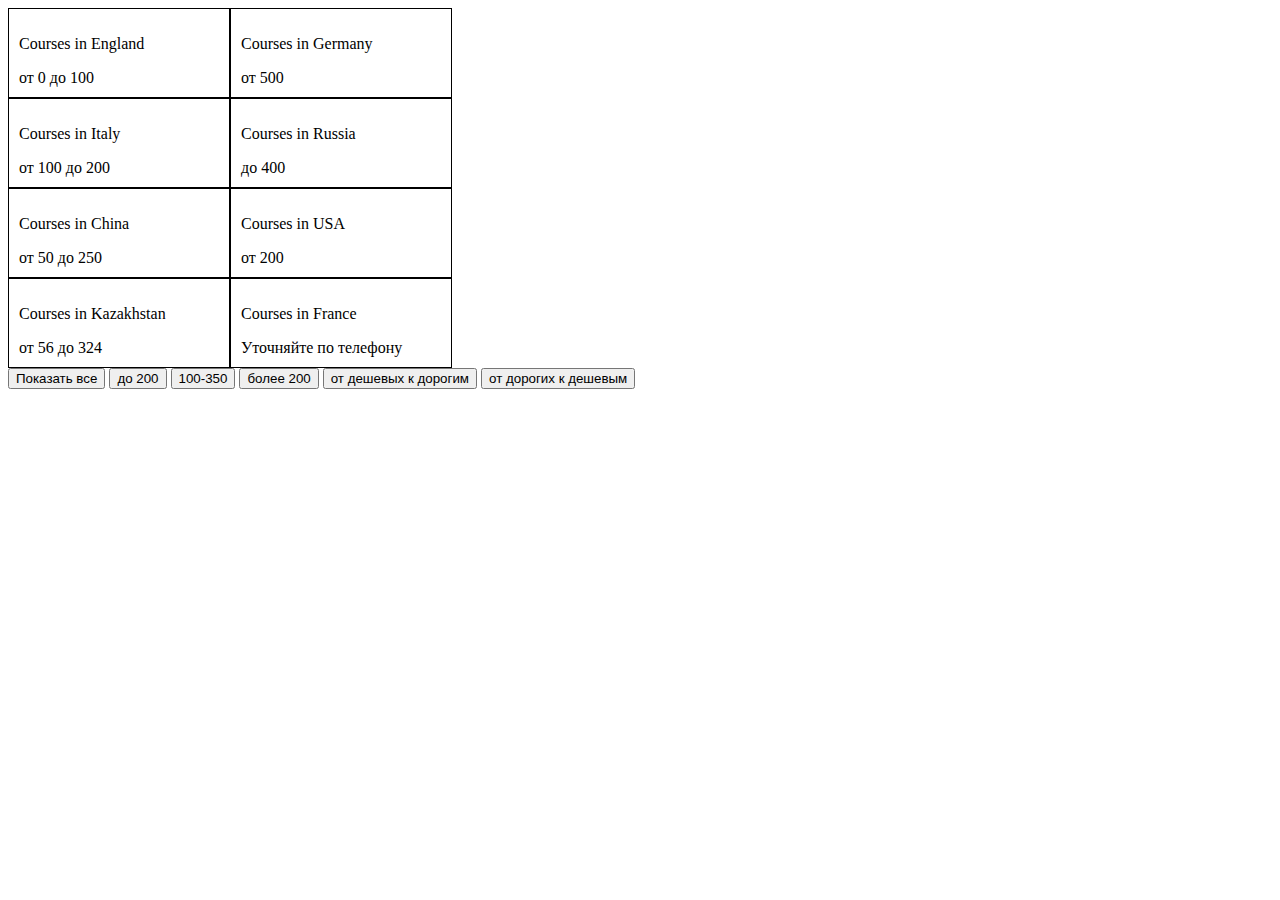
<file: index.html>
<!DOCTYPE html>
<html lang="en">

<head>
    <meta charset="UTF-8">
    <meta http-equiv="X-UA-Compatible" content="IE=edge">
    <meta name="viewport" content="width=device-width, initial-scale=1.0">
    <title>Courses</title>
    <link rel="stylesheet" href="style.css">
</head>

<body>
    <div class="courses">
    </div>
    <button id="all">Показать все</button>
    <button id="200">до 200</button>
    <button id="100350">100-350</button>
    <button id="201">более 200</button>
    <button id="cheap">от дешевых к дорогим</button>
    <button id="expensive">от дорогих к дешевым</button>
</body>
<script src="script.js"></script>

</html>
</file>
<file: style.css>
.courses{
    display: flex;
    width: 450px;
    flex-wrap: wrap;
}
.courses__item{
    border: 1px solid black;
    padding: 10px;
    width: 200px;
}
.invisible{
    display: none;
}
</file>
